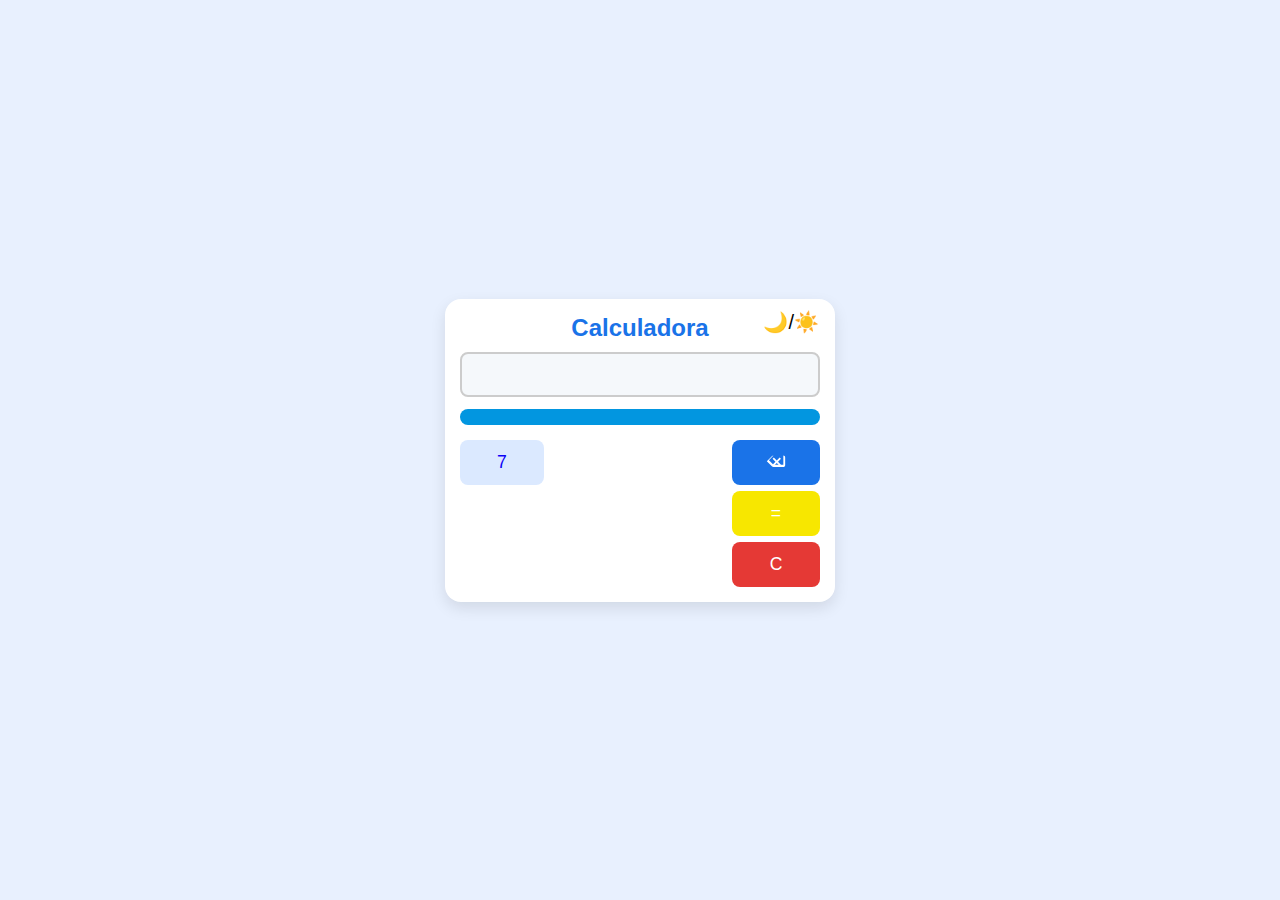
<file: java.html>
<!DOCTYPE html>
<html lang="es">
<head>
  <meta charset="UTF-8">
  <meta name="viewport" content="width=device-width, initial-scale=1.0">
  <title>Calculadora JS</title>
  <link rel="stylesheet" href="estilos.css">
</head>
<body>
  <div class="calculadora">
    <h2>Calculadora</h2>
    <button class="modo-btn" onclick="toggleModo()">🌙/☀️</button>
    <input type="text" id="display" readonly>
    <div id="historial" class="historial"></div>

    <div class="contenedor-botones">
      <div class="numeros">
        <!-- Botones numéricos -->
        <button class="boton" onclick="agregarNumero('7')">7</button>
        <!-- ... hasta el 0 -->
      </div>
      <div class="operadores">
        <!-- Operadores y borrar -->
        <button class="boton boton-operador" onclick="borrarUltimo()">
          <svg xmlns="http://www.w3.org/2000/svg" height="22" viewBox="0 0 24 24" fill="white">
            <path d="M0 0h24v24H0z" fill="none"/>
            <path d="M17.41 8.59 16 7.17 12.83 10.34 9.66 7.17 8.24 8.59 11.41 11.76 8.24 14.93 9.66 16.34 12.83 13.17 16 16.34 17.41 14.93 14.24 11.76z"/>
            <path d="M20 5H9.24c-.66 0-1.28.26-1.76.73L2 11.24l5.48 5.51c.48.47 1.1.73 1.76.73H20c1.1 0 2-.9 2-2V7c0-1.1-.9-2-2-2zm0 10H9.24l-4.95-5 4.95-5H20v10z"/>
          </svg>
        </button>
        <button class="boton boton-igual" onclick="calcular()">=</button>
        <button class="boton boton-limpiar" onclick="limpiar()">C</button>
      </div>
    </div>
  </div>

  <script src="main.js"></script>
</body>
</html>
</file>
<file: estilos.css>
body {
  background-color: #e8f0fe;
  font-family: 'Segoe UI', sans-serif;
  display: flex;
  justify-content: center;
  align-items: center;
  height: 100vh;
  margin: 0;
  transition: background-color 0.3s;
}
.calculadora {
  background-color: #fff;
  padding: 15px;
  border-radius: 16px;
  box-shadow: 0 6px 15px rgba(0, 0, 0, 0.1);
  width: 95%;
  max-width: 360px;
  transition: background-color 0.3s, color 0.3s;
  position: relative;
}
h2 {
  text-align: center;
  color: #1a73e8;
  margin: 0 0 10px 0;
}
.modo-btn {
  position: absolute;
  top: 10px;
  right: 10px;
  border: none;
  background: none;
  font-size: 20px;
  cursor: pointer;
}
#display {
  width: 100%;
  height: 45px;
  font-size: 1.4em;
  text-align: right;
  padding: 8px;
  margin-bottom: 12px;
  border: 2px solid #ccc;
  border-radius: 8px;
  background-color: #f5f8fb;
  box-sizing: border-box;
  transition: background-color 0.3s;
}
.contenedor-botones {
  display: flex;
}
.numeros {
  display: grid;
  grid-template-columns: repeat(3, 1fr);
  gap: 6px;
  flex: 3;
}
.operadores {
  display: flex;
  flex-direction: column;
  gap: 6px;
  margin-left: 8px;
  flex: 1;
}
.boton {
  height: 45px;
  font-size: 1.1em;
  border: none;
  border-radius: 8px;
  background-color: #dbe9ff;
  color: #0b02f7;
  cursor: pointer;
  transition: background-color 0.2s, transform 0.05s;
}
.boton:active {
  transform: scale(0.97);
  background-color: #b5d3ff;
}
.boton svg {
  display: block;
  margin: auto;
}
.boton-operador {
  background-color: #1a73e8;
  color: white;
}
.boton-operador:active {
  background-color: #155ac4;
}
.boton-limpiar {
  background-color: #e53935;
  color: white;
}
.boton-limpiar:active {
  background-color: #c62828;
}
.boton-igual {
  background-color: #f7e700;
  color: white;
}
.boton-igual:active {
  background-color: #770f69 ;
}
.historial {
  font-size: 0.9em;
  margin-bottom: 15px;
  padding: 8px;
  background-color: #0296e0;
  border-radius: 8px;
  color: #333;
  max-height: 150px;
  overflow-y: auto;
  transition: background-color 0.3s;
}
body.modo-oscuro {
  background-color: #4945ca;
}
body.modo-oscuro .calculadora {
  background-color: #2a2a2a;
  color: #e0e0e0;
}
body.modo-oscuro #display {
  background-color: #3a3a3a;
  color: white;
}

body.modo-oscuro .boton {
  background-color: #444;
  color: #ff1801;
}
body.modo-oscuro .boton:active {
  background-color: #666;
}
body.modo-oscuro .boton-operador {
  background-color: #2979ff;
}
body.modo-oscuro .boton-operador:active {
  background-color: #1565c0;
}
body.modo-oscuro .boton-limpiar {
  background-color: #e53935;
}
body.modo-oscuro .boton-igual {
  background-color: #43a047;
}
body.modo-oscuro .historial {
  background-color: #333;
  color:#fa0000;
}
</file>
